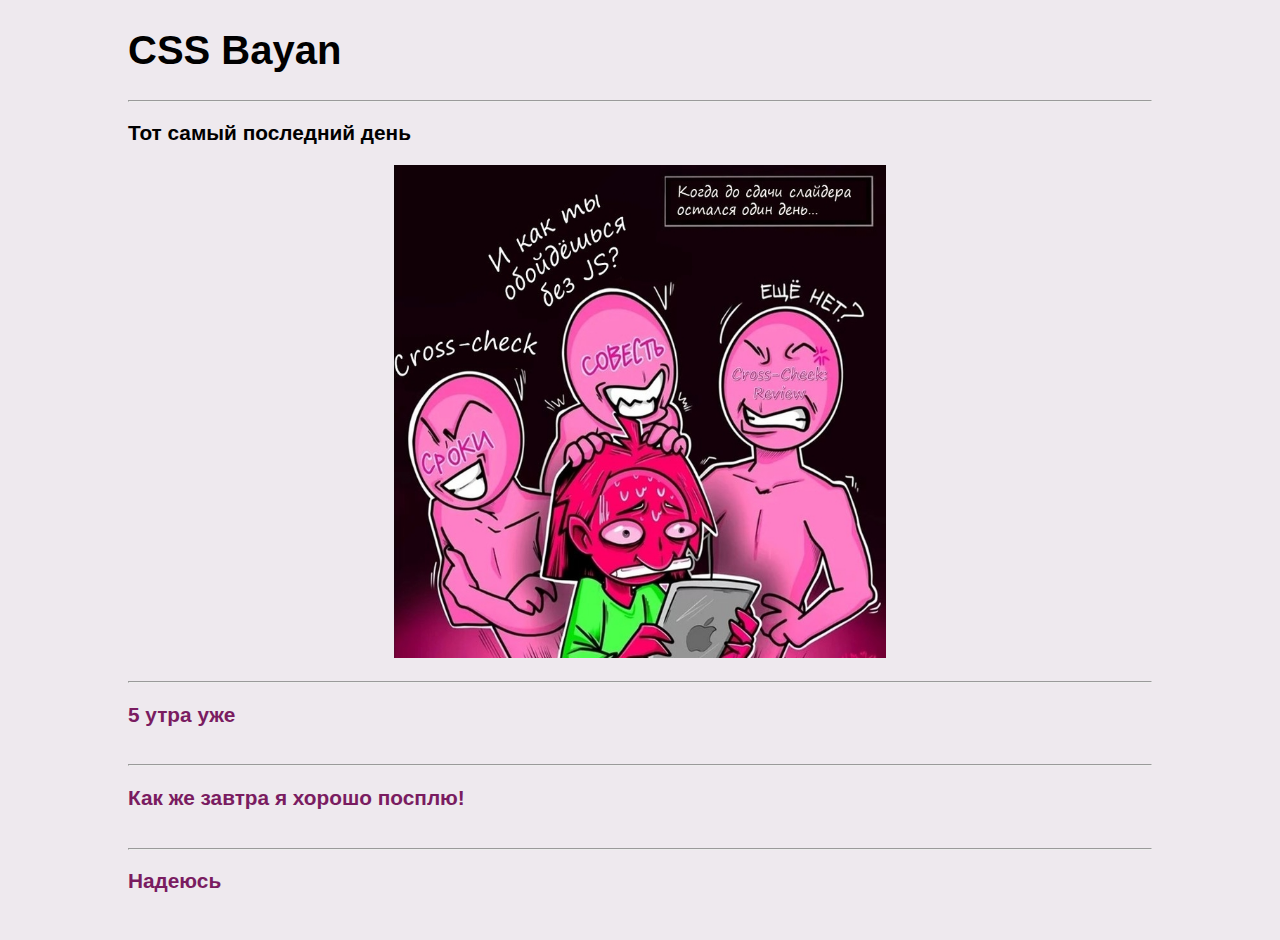
<file: cssBayan/index.html>
<!DOCTYPE html>
<html lang="en">
<head>
    <meta charset="UTF-8">
    <meta http-equiv="X-UA-Compatible" content="IE=edge">
    <meta name="viewport" content="width=device-width, initial-scale=1.0">
    <link rel="stylesheet" href="./css/normalize.css">
    <link rel="stylesheet" href="./css/style.css">
    <title>cssBayan</title>
</head>
<body>
    <div class="wrapper">
        <h1 class="title">CSS Bayan</h1>
        <hr>
        <div class="accordion-container">
            <div class="accordion-item">
            <input class="accordion-input" id="accordion-1" type="radio" name="accordion-radio" checked>
            <label class="accordion-button" for="accordion-1">
              <h2>Тот самый последний день</h2>
              <div class="plus-icon"></div>
            </label>
                <div class="label-img">
                    <label class="accordion-content" for="accordion-1">
                        <img class="accordion-img" src="./img/01.jpeg" alt="1">
                    </label>
                </div>
        </div>
        <hr>
        <div class="accordion-item">
            <input class="accordion-input" id="accordion-2" type="radio" name="accordion-radio">
            <label class="accordion-button" for="accordion-2">
              <h2>5 утра уже</h2>
              <div class="plus-icon"></div>
            </label>
                <div class="label-img">
                    <label class="accordion-content" for="accordion-2">
                        <img class="accordion-img" src="./img/02.jpeg" alt="2">
                    </label>
                </div>
        </div>
        <hr>
        <div class="accordion-item">
            <input class="accordion-input" id="accordion-3" type="radio" name="accordion-radio">
            <label class="accordion-button" for="accordion-3">
              <h2>Как же завтра я хорошо посплю!</h2>
              <div class="plus-icon"></div>
            </label>
                <div class="label-img">
                    <label class="accordion-content" for="accordion-3">
                        <img class="accordion-img" src="./img/03.jpeg" alt="3">
                    </label>
                </div>
        </div>
        <hr>
        <div class="accordion-item">
            <input class="accordion-input" id="accordion-4" type="radio" name="accordion-radio">
            <label class="accordion-button" for="accordion-4">
              <h2>Надеюсь</h2>
              <div class="plus-icon"></div>
            </label>
                <div class="label-img">
                    <label class="accordion-content" for="accordion-4">
                        <img class="accordion-img" src="./img/04.jpeg" alt="4">
                    </label>
                </div>
        </div>
        </div>
    </div>
</body>
</html>
</file>
<file: cssBayan/css/style.css>
* {
  margin: 0;
  padding: 0;
  outline: 0;
  box-sizing: border-box;
}

body {
  background-color: #eee9ee;
  font-family: Verdana, Geneva, Tahoma, sans-serif;
}

hr {
  margin: 1vh 0;
}

.wrapper {
  max-width: 65%;
  margin: 2vh auto;
}

.title {
  margin-bottom: 3vh;
  font-size: 3rem;
  font-weight: 700;
}

.accordion-input {
  display: none;
}

.accordion-button {
  display: flex;
  min-height: 5vh;
  justify-content: space-between;
  align-items: center;
  margin-bottom: -0.01vh;
  font-size: 1rem;
  font-weight: 700;
}

.accordion-button h2 {
  width: 80%;
  font-size: 1.3rem;
}

.accordion-item:active {
  filter: contrast(50%);
}

.accordion-item:active .accordion-button > h2 {
  color: #941919;
}

.accordion-button .plus-icon {
  width: 2rem;
  height: 2rem;
  opacity: 1;
  background-image: url("../img/plus_icon.svg");
  background-size: 2rem 2rem;
  background-size: contain;
  background-repeat: no-repeat;
  transition: 0.3s;
}

.label-img {
  width: 100%;
  text-align: center;
}

.accordion-content {
  width: 100%;
  overflow: hidden;
}

.accordion-img {
  width: 0%;
  transition: 0.3s;
}

.accordion-input:checked ~ .label-img .accordion-content .accordion-img {
  width: 50%;
  padding: 0.6rem;
  transition: 1s;
}

.accordion-input:checked ~ .accordion-button {
  color: #000000;
}

.accordion-input:checked ~ .accordion-button .plus-icon {
  transform: rotate(45deg);
}

@media (hover: hover) {
  .accordion-button:hover,
  .accordion-img:hover {
    cursor: pointer;
  }

  .accordion-button {
    color: #7a1c61;
  }

  .accordion-container:hover .accordion-button {
    color: #000000;
  }

  .accordion-button .plus-icon {
    opacity: 0;
  }

  .accordion-container:hover .plus-icon {
    opacity: 1;
  }

  .accordion-item:hover .label-img .accordion-content .accordion-img {
    width: 50%;
    transition: 0.5s;
  }

  .accordion-item:hover > .accordion-button .plus-icon {
    transform: rotate(45deg);
    transition: 1s;
  }
}

@media (min-width: 480px) {
  .title {
    font-size: 1.8rem;
  }
  .wrapper {
    max-width: 80vw;
    margin: 2vh auto;
  }

  .accordion-button {
    font-size: 1rem;
  }
  .accordion-button .plus-icon {
    width: 1.2rem;
    height: 1.2rem;
    background-size: 1.2rem 1.2rem;
  }
}

@media (min-width: 825px) {
  .title {
    font-size: 2rem;
  }

  .accordion-item:hover .label-img .accordion-content .accordion-img {
    max-width: 50%;
  }
  .accordion-button {
    font-size: 1.2rem;
  }
  .accordion-button .plus-icon {
    width: 1.3rem;
    height: 1.3rem;
    background-size: 1.3rem 1.3rem;
  }
}

@media (min-width: 1280px) {
  .title {
    font-size: 2.5rem;
  }

  .accordion-button {
    font-size: 1.5rem;
  }
  .accordion-button .plus-icon {
    width: 1.6rem;
    height: 1.6rem;
    background-size: 1.6rem 1.6rem;
  }
}
</file>
